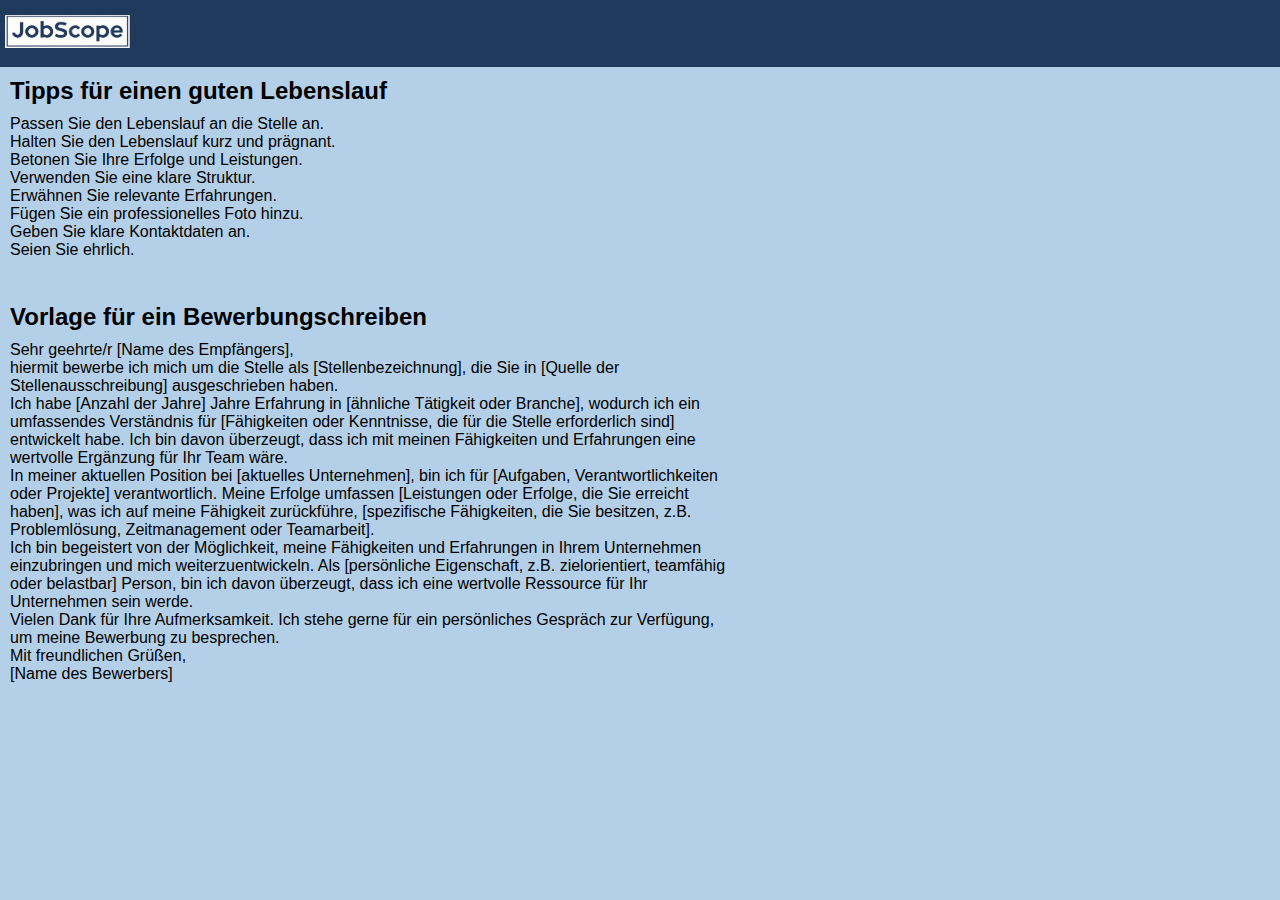
<file: tipps.html>
<!DOCTYPE html>
<html lang="en">
<head>
    <meta charset="UTF-8">
    <meta http-equiv="X-UA-Compatible" content="IE=edge">
    <meta name="viewport" content="width=device-width, initial-scale=1.0">
    <title>Document</title>
    <link rel="stylesheet" href="style.css">
</head>
<body>
    
    <ul>
        <li class="logo"> <a href="index.html"><img src="logo.png" width="125px" height="auto"></a></li>
            <li class="dropdown">
                <a href="javascrip:void(0)" class="dropbtn"><div class= "s">Menu</div></a>
                <div class="dropdown-content">
                    <a href="jobs.html">Jobs</a>
                    <a href="tipps.html">Tipps</a>
                    <a href="about.html">Über uns</a>
                    <a href="#">Anmelden</a>
                </div>
            </li>
    </ul>


    <h2 class="lebenslauf">Tipps für einen guten Lebenslauf</h2>  
    <li class="tipps">Passen Sie den Lebenslauf an die Stelle an.</li> 
    <li class="tipps">   Halten Sie den Lebenslauf kurz und prägnant.</li> 
    <li class="tipps">   Betonen Sie Ihre Erfolge und Leistungen.</li> 
    <li class="tipps">   Verwenden Sie eine klare Struktur.</li> 
    <li class="tipps">   Erwähnen Sie relevante Erfahrungen.</li>  
    <li class="tipps">  Fügen Sie ein professionelles Foto hinzu.</li> 
    <li class="tipps">   Geben Sie klare Kontaktdaten an.</li> 
    <li class="tipps">   Seien Sie ehrlich.</li> 

    <br>
    <h2 class="bewerbung">Vorlage für ein Bewerbungschreiben</h2>
    <p class="vorlage">Sehr geehrte/r [Name des Empfängers],
        <br>
        hiermit bewerbe ich mich um die Stelle als [Stellenbezeichnung], die Sie in [Quelle der Stellenausschreibung] ausgeschrieben haben.
        <br>
        Ich habe [Anzahl der Jahre] Jahre Erfahrung in [ähnliche Tätigkeit oder Branche], wodurch ich ein umfassendes Verständnis für [Fähigkeiten oder Kenntnisse, die für die Stelle erforderlich sind] entwickelt habe. Ich bin davon überzeugt, dass ich mit meinen Fähigkeiten und Erfahrungen eine wertvolle Ergänzung für Ihr Team wäre.
        <br>
        In meiner aktuellen Position bei [aktuelles Unternehmen], bin ich für [Aufgaben, Verantwortlichkeiten oder Projekte] verantwortlich. Meine Erfolge umfassen [Leistungen oder Erfolge, die Sie erreicht haben], was ich auf meine Fähigkeit zurückführe, [spezifische Fähigkeiten, die Sie besitzen, z.B. Problemlösung, Zeitmanagement oder Teamarbeit].
        <br>
        Ich bin begeistert von der Möglichkeit, meine Fähigkeiten und Erfahrungen in Ihrem Unternehmen einzubringen und mich weiterzuentwickeln. Als [persönliche Eigenschaft, z.B. zielorientiert, teamfähig oder belastbar] Person, bin ich davon überzeugt, dass ich eine wertvolle Ressource für Ihr Unternehmen sein werde.
        <br>
        Vielen Dank für Ihre Aufmerksamkeit. Ich stehe gerne für ein persönliches Gespräch zur Verfügung, um meine Bewerbung zu besprechen.
        <br>
        Mit freundlichen Grüßen,
        <br>
        [Name des Bewerbers]</p>

</body>
</html>
</file>
<file: style.css>
*{
  margin: 0px;
  padding: 0px;

}

body{
  background-color: rgb(180, 208, 232);
}

ul {
  display: flex;
  flex-direction: row;
  justify-content: flex-start;
  list-style-type: none;
  margin: 0;
  padding: 0;
  overflow: hidden;
  background-color: #203A5E;
  padding-bottom: -25px;
}

li {
  float: left;
}

li a, .dropbtn {
  display: inline-block;
  color: white;
  text-align: center;
  text-decoration: none;
}



li.dropdown {
  display: inline-block;
}

.dropdown-content {
  display: none;
  left: 54%;
  position: absolute;
  background-color: #f9f9f9;
  min-width: 160px;
  box-shadow: 0px 8px 16px 0px rgba(0,0,0,0.2);
  z-index: 1;
}

@media only screen and (min-width: 1080px) { 
  .dropdown-content {
    left: 87%;
  }
}


.dropdown-content a {
  color: black;
  padding: 12px 13px;
  text-decoration: none;
  display: block;
  text-align: left;
}

.dropdown-content a:hover {background-color: #f1f1f1;}

.dropdown:hover .dropdown-content {
  display: block;
}



.navbar {
  position: relative;
  display: flex;

}

.logo{
  display: flex;
  margin-top: 15px;
  margin-bottom: 15px;
  margin-left: 5px;
}

a {
  display: inline-block;
  width: 125px;
  height: auto;
}



.dropdown{
  display: flex;
  margin-right: 120px;
  margin-top: 25px;
  margin-left: 10rem;
}


@media only screen and (min-width: 1080px) { 
  .dropdown {
  margin-left: 75rem; 
  }
}


.bild1{
  width: 325px;
  height: 180px;
  display: flex;
  margin-top: 5rem;
  margin-left: auto;
  margin-right: 30rem;
  
}

@media only screen and (min-width: 1080px) { 
  .bild1 {
    height: 350px;
    margin-right: 44rem;
  }
}



.searchbar {
  display: flex;
  margin-top: 4rem;
  width: 80%;
  margin-left: auto;
  margin-right: auto;
  padding-bottom: 120px;


}

@media only screen and (min-width: 1080px) { 
  .searchbar {
   margin-right: -8rem;
  }
}
 

.suche {
  display: flex;
  border: 2px solid;
  border-radius: 5px;
  height: 45px;
}

.searchbar input {
  height: 35px;
  width: 300px;
}


@media only screen and (min-width: 1080px) { 
  .searchbar input {
    
   width: 600px;
  }
}

.aktuell{
  margin-left: 2.5rem;
}

.aboutumt{
  position: absolute;
  display: flex;
  flex-direction: column;
  margin-left: 30px;
  margin-top: 5rem;
}

.bildumt{
  position: absolute;
  margin-left: 14rem;
  margin-top: 2rem;

}


.aboutemir{
  position: absolute;
  display: flex;
  flex-direction: column;
  margin-left: 30px;
  margin-top: 20rem;
}


.bildemir{
  position: absolute;
  margin-left: 14rem;
  margin-top: 18rem;
}

p {
  color: black;
  font-family: 'Franklin Gothic Medium', 'Arial Narrow', Arial, sans-serif;
}

h2 {
    color: black;
    font-family: 'Franklin Gothic Medium', 'Arial Narrow', Arial, sans-serif;
  
}

h4{
  position: relative;
  color: black;
  font-family: 'Franklin Gothic Medium', 'Arial Narrow', Arial, sans-serif;
  border-bottom: 2px solid rgb(114, 182, 230);
}

h5{
  color: black;
  font-family: 'Franklin Gothic Medium', 'Arial Narrow', Arial, sans-ser
}

.box1{
  width: 300px;
  height: 73px;
  display: flex;
  position: absolute;
  flex-direction: column;
  margin-top: 50px;
  margin-left: 35px;
  border: 3px solid rgb(114, 182, 230); 
  border-radius: 5px;
}

.btn1{
  background-color:  rgb(114, 182, 230);
  width: 300px;
  text-align: center;
  border: hidden;
  font-size: large;
  font-family: 'Franklin Gothic Medium', 'Arial Narrow', Arial, sans-serif;
}


a.btn1 {
  -webkit-appearance: button;
  -moz-appearance: button;
  appearance: button;

  text-decoration: none;
  color: initial;
}

.logo1 {
  position: absolute;
  margin-left: 35px;
  margin-bottom: 80px;
}

.box2{
  width: 300px;
  height: 73px;
  display: flex;
  position: absolute;
  flex-direction: column;
  margin-top: 230px;
  margin-left: 35px;
  border: 3px solid rgb(114, 182, 230); 
  border-radius: 5px;
}

@media only screen and (min-width: 1080px) { 
  .box2 {
   margin-top: 50px;
   margin-left: 25rem;
  }
}

.btn2{
  background-color:  rgb(114, 182, 230);
  width: 300px;
  text-align: center;
  border: hidden;
  font-size: large;
  font-family: 'Franklin Gothic Medium', 'Arial Narrow', Arial, sans-serif;
}

a.btn2 {
  -webkit-appearance: button;
  -moz-appearance: button;
  appearance: button;

  text-decoration: none;
  color: initial;
}

.logo2{
  position: absolute;
  margin-top: 200px;
  margin-left: 35px;
}

@media only screen and (min-width: 1080px) { 
  .logo2 {
   margin-left: 25rem;
   margin-top: 25px;
  }
}

.lebenslauf{
  padding-top: 10px;
  padding-bottom: 10px;
  margin-left: 10px;
}

.tipps{
  font-family: 'Franklin Gothic Medium', 'Arial Narrow', Arial, sans-serif;
  font-size: 16px;
  margin-left: 10px;
}

@media only screen and (min-width: 1080px) { 
  .tipps {
   padding: auto;
   padding-right: 550px;
  }
}

.bewerbung{
  padding-top: 170px;
  margin-left: 10px;
}

.vorlage{
  padding-top: 10px;
  padding-left: 10px;
}

@media only screen and (min-width: 1080px) { 
  .vorlage {
   padding: auto;
   padding-right: 550px;
  }
}
</file>
